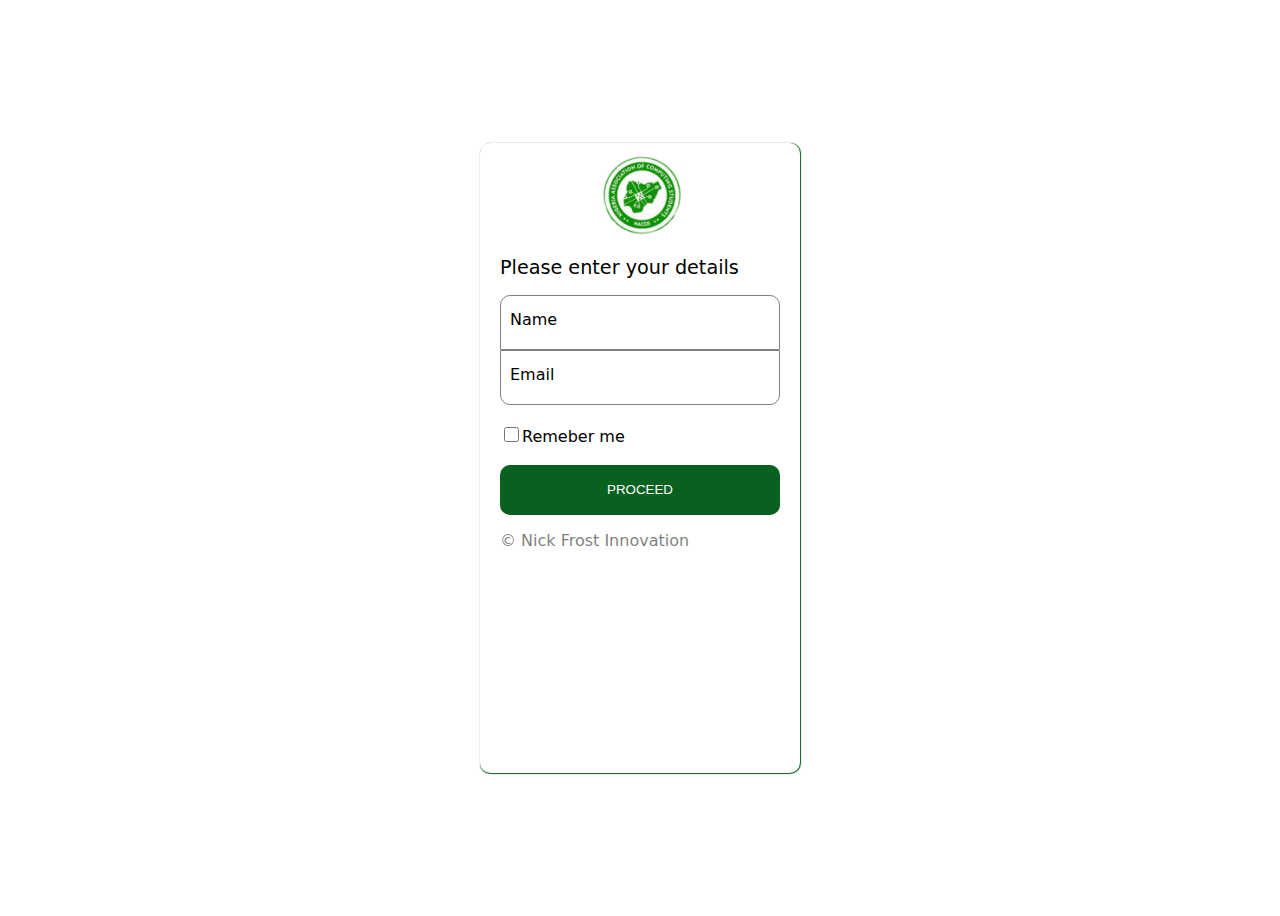
<file: index.html>
<!DOCTYPE html>
<html lang="en">
<head>
 <meta charset="UTF-8">
 <meta name="viewport" content="width=device-width, initial-scale=1.0">
 <meta name="description" content="NACOS EXECUTIVES">
 <meta name="owner" content="Nicholas Benson">
 <meta name="keywords" content="NACOS EXECUTIVES">
 
  <link rel="stylesheet" href="general.css">
  <link rel="stylesheet" href="loginpage.css">
 <link rel="icon" href="logo.png">
 <title>NACOS | login</title>
</head>

<body>
 <div class="container">
   
   <form class="login">
   <div class="logo"><a href="index.html" target="_self"><img src="logo.png" alt="logo" ></a></div>
    <h2 class="beforeform">Please enter your details</h2>

   <div class="input-group">
    <input type="text" id="name" name="name" autocomplete="name" required placeholder="">
   <label for="name">Name</label>
  </div>

   <div class="input-group">
    <input type="email" id="email" name="email" autocomplete="email" required placeholder="">
    <label for="email">Email</label>
   </div>

   <br>
   <label><input type="checkbox">Remeber me</label>
   <br><br>
   <a href="album.html" target="_self"><button type="button">PROCEED</button></a>
   <p class="trademark">&copy; Nick Frost Innovation</p>

   </form>
 </div>
</body>
</html>
</file>
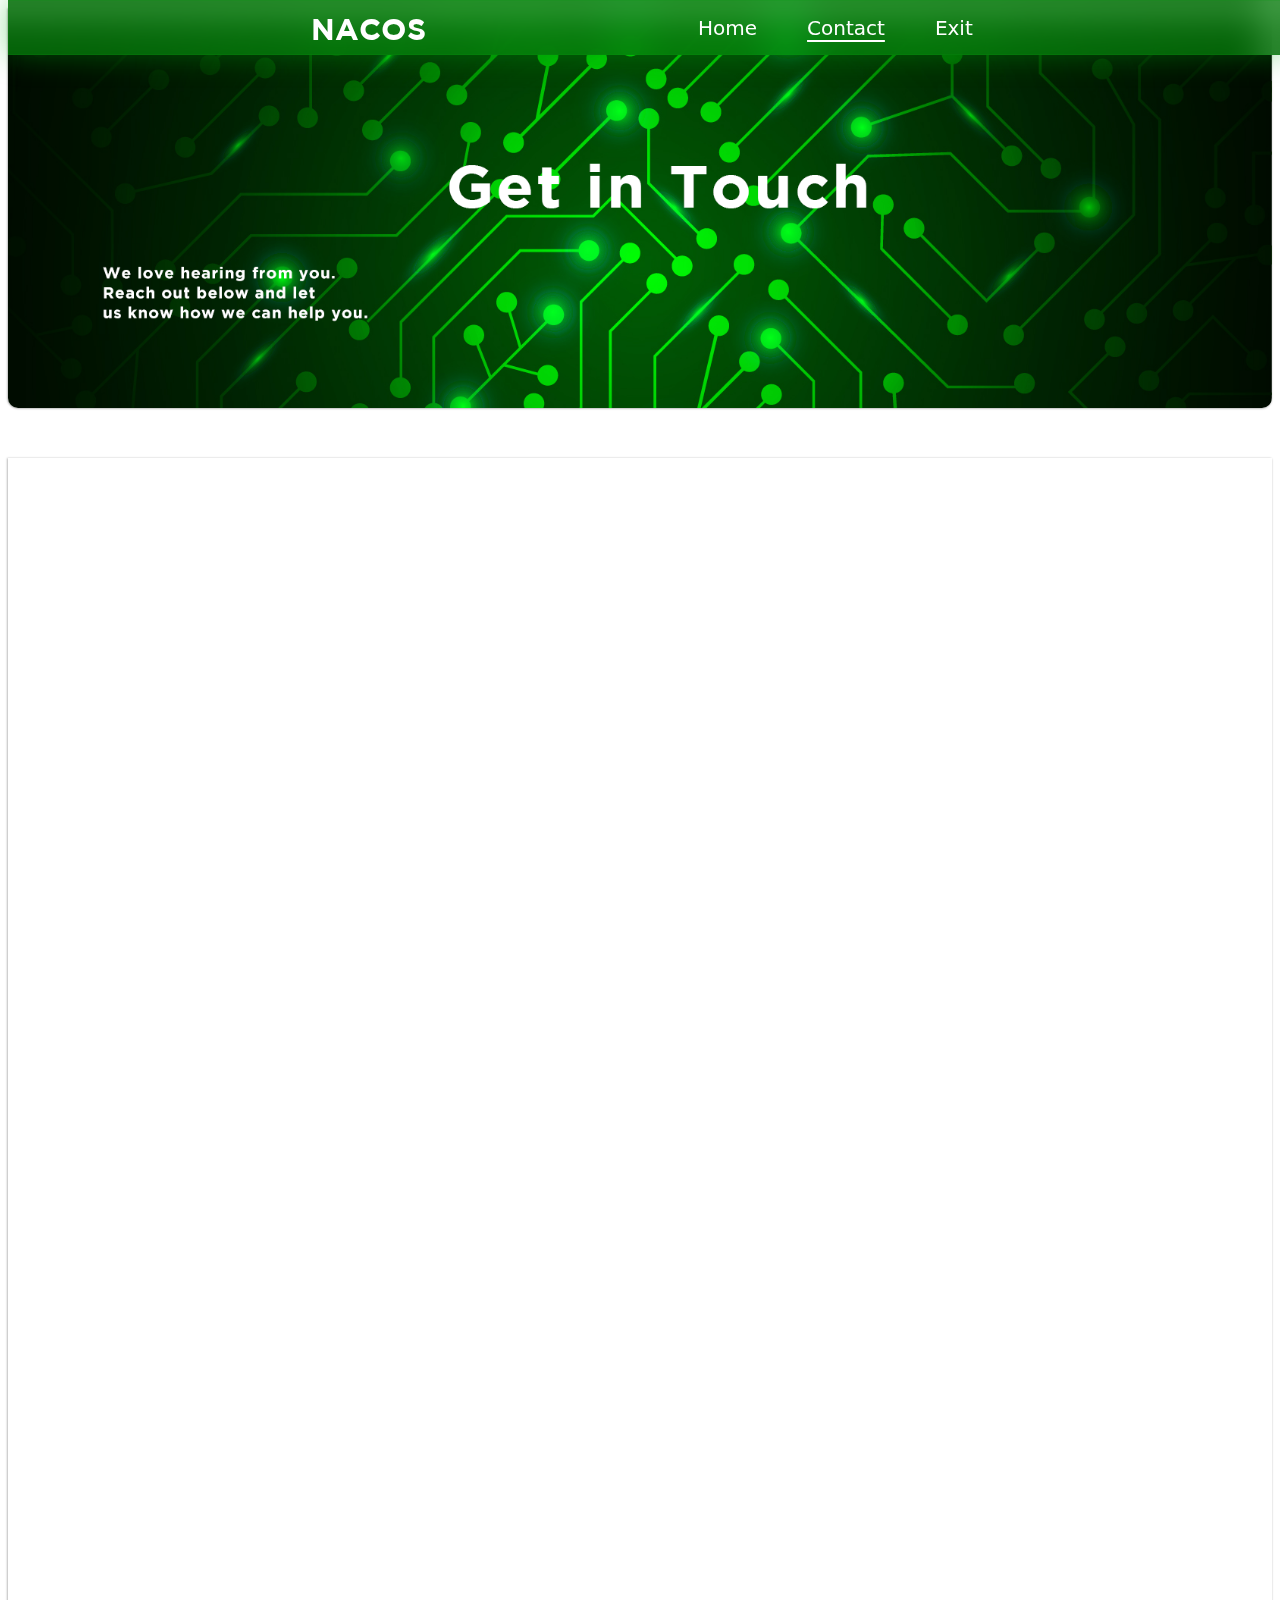
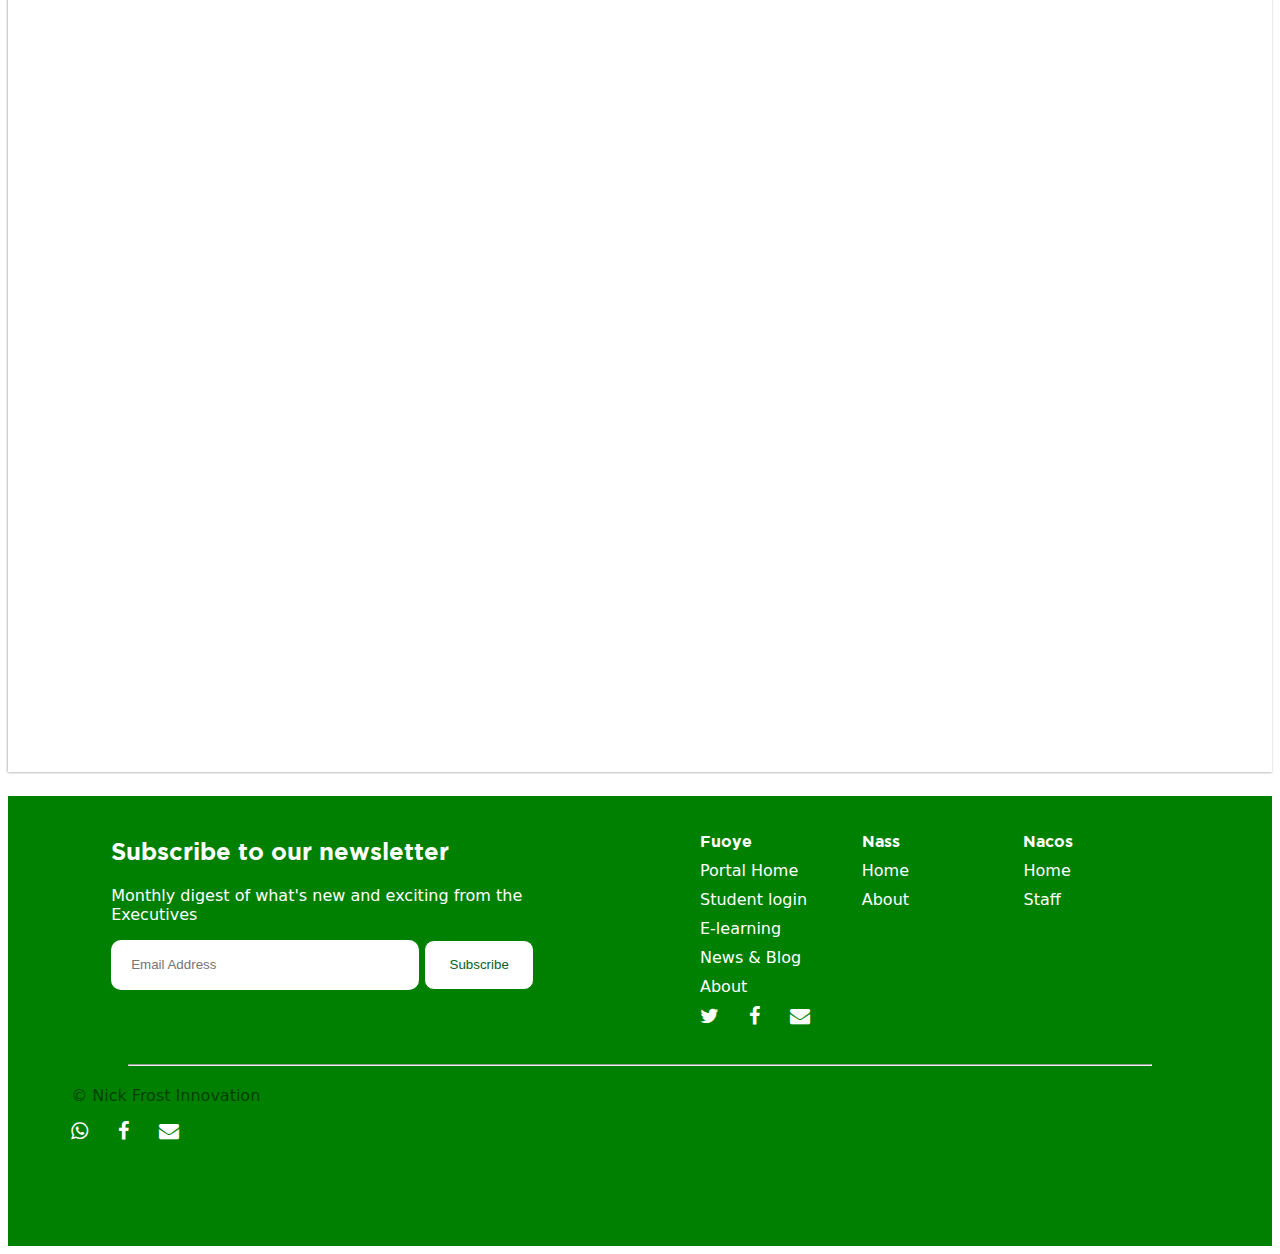
<file: contact.html>
<!DOCTYPE html>
<html lang="en">
<head>
  <meta name="viewport" content="width=device-width, initial-scale=1.0">
  <meta name="description" content="NACOS EXECUTIVES">
  <meta name="owner" content="Nicholas Benson">
  <meta name="keywords" content="NACOS EXECUTIVES">
  <link rel="stylesheet" href="general.css">  
  <link rel="stylesheet" href="homepage.css">
  <link rel="stylesheet" href="https://cdnjs.cloudflare.com/ajax/libs/font-awesome/4.7.0/css/font-awesome.min.css"/>

  <link rel="icon" href="logo.png">
  <title>NACOS | Contact</title>
</head>

<body>

 <div class="nav-section">
  <div class="nav">
   <div class="heading" id="nacos">NACOS</div>
   <div class="heading" id="list">
    <li><a href="album.html">Home</a></li>
    <li><a href="contact.html"  class="active">Contact</a></li>
    <li><a href="index.html">Exit</a></li>
   </div>
  </div>
 </div>

 <section class="hero-section shawdow-section contact-hero">
 </section>

<iframe
 src="https://docs.google.com/forms/d/e/1FAIpQLSdKXqPEeCftTzw2LzSwUc6FBZOWX1QC3Y1iTHy88umUNDFJiA/viewform?embedded=true"
 width="100%" height="1914" frameborder="0" marginheight="0" marginwidth="0" style="margin-top: 50px;" class="shawdow-section">Loading…</iframe>

 <footer>
  <section class="album">
   <div class="album-container" id="footer-container">
    <section class="footer-half">
     <div>
      <h2>Subscribe to our newsletter</h2>
      <p>Monthly digest of what's new and exciting from the Executives</p>
 
      <form action="#get" class="subscribe">
       <input type="email" name="email" id="subscribe" placeholder="Email Address">
       <input type="submit" value="Subscribe">
      </form>
     </div>
    </section>
 
    <section class="footer-half">
     <div class="footer-link">
      <p>Fuoye</p>
      <a href="https://fuoye.edu.ng/" target="_blank">Portal Home</a>
      <a href="https://ecampus.fuoye.edu.ng/portal/" target="_blank">Student login</a>
      <a href="https://elearning.fuoye.edu.ng/" target="_blank">E-learning</a>
      <a href="https://news.fuoye.edu.ng/activities " target="_blank">News & Blog</a>
      <a href="https://fuoye.edu.ng/about/" target="_blank">About</a>
      <a href="https://twitter.com/fuoyenews" target="_blank" class="fa fa-twitter">&ensp; &ensp;</a>
      <a href="https://www.facebook.com/FederalUniversityOyeEkiti" target="_blank" class="fa fa-facebook">&ensp;
       &ensp;</a>
      <a href="mailto:support@fuoye.edu.ng" target="_blank" class="fa fa-envelope"></a>
     </div>
 
     <div class="footer-link">
      <p>Nass</p>
      <a href="http://science.fuoye.edu.ng/" target="_blank">Home</a>
      <a href="http://science.fuoye.edu.ng/" target="_blank">About</a>
      <!--
         <a href="https://ecampus.fuoye.edu.ng/portal/" target="_blank">Student login</a>
         <a href="https://elearning.fuoye.edu.ng/" target="_blank">E-learning</a>
         <a href="https://news.fuoye.edu.ng/activities " target="_blank">News & Blog</a>
         <a href="https://twitter.com/fuoyenews" target="_blank" class="fa fa-twitter">&ensp; &ensp;</a>
         <a href="https://www.facebook.com/FederalUniversityOyeEkiti" target="_blank" class="fa fa-facebook">&ensp; &ensp;</a>
         <a href="mailto:support@fuoye.edu.ng" target="_blank" class="fa fa-envelope"></a>-->
     </div>
     <div class="footer-link">
      <p>Nacos</p>
      <a href="https://csc.fuoye.edu.ng/" target="_blank">Home</a>
      <a href="http://science.fuoye.edu.ng/staff/" target="_blank">Staff</a>
     </div>
    </section>
    <hr>
    <p class="trademark">&copy; Nick Frost Innovation</p>
    <a href="https://wa.me/+2349067529053" target="_blank" class="fa fa-whatsapp">&ensp; &ensp;</a>
    <a href="https://www.facebook.com/FederalUniversityOyeEkiti" target="_blank" class="fa fa-facebook">&ensp; &ensp;</a>
    <a href="mailto:bensonnicholas206@gmail.com" target="_blank" class="fa fa-envelope"></a>
   </div>
 
 
   </div>
  </section>
 </footer>
</body>
</html>
</file>
<file: general.css>
* {
 box-sizing: border-box;
}

body {
  font-family: system-ui, -apple-system, BlinkMacSystemFont, 'Segoe UI', Roboto, Oxygen, Ubuntu, Cantarell, 'Open Sans', 'Helvetica Neue', sans-serif
}

@font-face {
  font-family:"web-font";
  src: url("Gotham-Bold.ttf");
}
.nav-section {
  width: 100%;
  height: 55px;
  position: fixed;
  top: 0;
  z-index: 100;
  box-shadow: 0px 0px 30px rgba(2, 177, 16, 0.4);
  backdrop-filter: blur(20px);
  background-color: rgba(6, 156, 14, 0.6); 
  border: 1.5px solid rgba(6, 156, 14, 0.18);
}
/*Navigation Section*/
.nav {
  width: 100%;

}

div.heading {
  width: 50%;
  display: inline;
  height: auto;
  float: left;
}
.heading li {
  display: inline;
  float: left;
  text-decoration: none;
  padding-left: 50px;
}
.heading#nacos {
  font-size: 30px;
  text-align: center;
  color: var(--white);
  padding: 10px 0 10px 80px;
  font-weight: bold;
  font-family: "web-font";
}
.heading#list {
  font-size: 20px;
  text-align: left;
  padding: 15px 0;
 
}
.heading a, .footer-link a {
  color: var(--white);
text-decoration: none;
}

.heading a:hover {
text-decoration: underline;
text-underline-offset: 5px;
text-decoration-color: var(--white);
font-weight: bold;
}

.heading a.active {
text-decoration: underline;
text-underline-offset: 5px;
text-decoration-color: var(--white);
}
/* end of Navigation Scetion*/

hr {
  margin-top: 50px;
  margin-bottom: 20px;
  width: 90%;
}

:root{
 --blue: rgb(9, 97, 31);
 --green: green;
 --trans: transparent;
 --white: white;
 --black-shawdow: rgba(0, 0, 0, 0.2);
 --black: black
}

.trademark {
 color: var(--black);
 opacity: 0.5;
}

/* general styling*/
 
 hr.lines {
  visibility: hidden;
  width: 100%; 
  margin-top: 60px;
 }

 .shawdow-section {
    box-shadow: 0px 1px 2px var(--black-shawdow), -1px 0px 2px var(--black-shawdow);
 }

 .shawdow-section:hover {
     box-shadow: 0px 4px 8px var(--black-shawdow), -4px 0px 8px  var(--black-shawdow);}

.album-items, .album-img, .governor-img {
  background-color: var(--white);
}
section, .album-container, .governor-container, .governor-items {
  background-color: var(--trans);}

.footer-link p, footer h2, h1, h5, h1.title, h3.title{
  font-family: "web-font";
}

/*footer part*/
footer {
  width: 100%;
  height: 450px;
  background-color: var(--green);
  color: var(--white);
}
#footer-container {
  height: 55%;
}

.footer-half {
  width: 50%;
  height: 100%;
  display: inline;
  float: left;
  padding: 0 40px;
}

.footer-link {
  display: inline;
  float: left;
  height: 100%;
  width: 29%;
  margin-left: 20px;
}

.footer-link p {
  text-align: left;
  margin-bottom: 10px;
  font-weight: bolder;
}
.footer-link a:not(.fa) {
  display: block;
  margin-bottom: 10px;
}
.fa {
  font-size: 20px !important;
  color: var(--white);
  text-decoration: none;
}

.footer-link a:hover, .fa:hover {
  text-decoration: none !important;
  color: var(--black);
}

.subscribe {
  width: 90%;
  height: 50px;
}

.subscribe input:nth-child(1) {
  width: 70%;
  height: 100%;
   border-radius: 10px;
   padding: 20px;
   border: none;
}
.subscribe input:nth-child(2) {
  width: 25%;
  height: 100%;
  background-color: var(--white);
  color: var(--blue);
  outline: none;
  border: 1px solid var(--green);
  border-radius: 10px;
}
.subscribe input:nth-child(2):hover {
  background-color: var(--black) !important;
}
</file>
<file: loginpage.css>
div.container {
  position: relative;
  height: 100vh;
 }
 .login img {
   width: 30%;
   height: auto;
   transform: translate(100px, 0px);
}

 form.login {
 position: absolute;
  top: 50%;
  left: 50%;
  transform: translate(-50%, -50%);
  background-color: var(--trans);
  padding: 20px;
  padding: 10px 20px;
  border-radius: 10px;
  box-shadow: 0 1px 1px var(--blue), 1px 0 1px var(--blue);
  border: 1px var(--blue);
  height: 70vh;
  width: 25vw;
 }
 
  .login input[type="checkbox"] {
   height: 15px;
   width: 15px;
  }

  .login button {
   width: 100%;
   background-color: var(--blue);
   height: 50px;
   border: 0 solid var(--trans);
   border-radius: 10px;
   color: var(--white);
  }
  .login button:hover {
   background-color: var(--green);
  }
  .login a {
   text-decoration: none;
   
  }
   
   .input-group {
    position: relative;
   }
    .input-group input {
     width: 100%;
     border: 1px gray solid;
     height: 55px;
     width: 100%;
     padding: 10px;
    }
    .input-group label {
     position: absolute;
     top: 15px;
     left: 10px;
     color: var(--black);
     transition: all 0.5s ease;
     pointer-events: none;
    }
    .input-group input:focus ~ label, .input-group input:not(:placeholder-shown) ~ label {
     top: 5px;
     left: 10px;
     font-size: 70%;
     color: var(--blue);
    }
    #name {
     border-radius: 10px 10px 0 0;
    }
    #email {
     border-radius: 0 0 10px 10px;
    }
.login h2 {
 font-size: larger;
 font-weight: normal;
}
.input-group input:focus, .subscribe input:nth-child(1):focus {
 border: 2px solid var(--blue);
 outline: none;
}
</file>
<file: homepage.css>
/*album.html
 */

/*the hero section*/
.hero-section {
  width: 100%;
  height: 550px;
  background-image: url(faculty.png);
  background-size: cover;
  background-position: center;
  border-radius: 0 0 10px 10px;
  margin: 0;
  padding: 0;
  overflow: hidden;
}
.contact-hero {
  background-image: url(contact.png);
  height: 400px;
}

/*button.overlay-item {
  position: absolute;
  top: 400px;
  left: 80%;
  width: 150px;
  height: 50px;
  background-color: var(--blue);
  border-radius: 10px;
  font-size: 20px;
  border: none;
  outline: none;
  color: var(--white);
}/*

/*logo part*/

.feature-items, #middle-items {
  width: 60%;
  height: 100%;
  display: inline;
  float: left;
}

.feature-items:nth-child(2), #middle-item {
  width: 40%;
}

.feature-description {
  width: 100%;
  height: 100%;
}

.des-heading {
  width: 90%;
  height: 80%;
  margin: 80px 20px 20px 20px;
  padding-left: 20px;
  color: var(--blue);
  font-size: 25px;
  font-family: "web-font";
}

.des-heading span {
  color: var(--green);
  font-size: 22px;
}

.des-heading p {
  color: var(--black);
}

/*excutives part*/
h1.title, h3.title {
  margin-left: 60px; 
  font-size: 30px;
  color: var(--green);
  padding-top: 20px;
}

h3.title {
  font-size:25px;
  margin-bottom: 60px;
}

.album {
  width: 100%;
  margin-top: 20px;
  margin-bottom: -50px;
  padding-top: 20px;
  height: 450px;
  position: relative;
}

.album-container {
  position: absolute;
  width: 90%;
  height: 400px;
  left: 5%;
  margin-bottom: 20px;
}

#last-container {
  left: 15%;
  width: 70%;
}

#fl-item, #sl-item, #tl-item {
  width: 30%;
}

.album-items {
  width: 23%;
  height: 100%;
  display: inline;
  float: left;
  margin-left: 20px;
  border-radius: 20px 0;
  overflow: hidden;
  box-shadow: 0px 3px 6px rgba(0, 128, 0, 0.25);
}

.album-img {
  width: 100%;
  height: 75%;

}
.album-img img, .feature-description img, .governor-img img {
  width: 100%;
  height: 100%;
  object-fit: cover;
  object-position: 100% 20%;
  margin: 0;
  padding: 0;
}

.album-description {
  width: 100%;
  height: 30%;
  background-color:  transparent;
  padding: 10px;
  margin-top: -20px;
  text-align: center;
}
h5 span {
  color: var(--green);
  font-family: system-ui, -apple-system, BlinkMacSystemFont, 'Segoe UI', Roboto, Oxygen, Ubuntu, Cantarell, 'Open Sans', 'Helvetica Neue', sans-serif
}

.album-button {
  background-color: transparent;
  color: var(--blue);
  outline: none;
  border: 1px solid var(--green);
  width: 80px;
  height: 35px;
  margin-top: -15px;
  border-radius: 7px;
}
.album-button:hover, button.overlay-item:hover, .subscribe input:nth-child(2):hover, .manifesto:hover {
  color: var(--white);
  background-color: var(--green);
  cursor: pointer;
}

.governor-album {
  height: 350px; 
  margin-top: -30px;
  padding: 0;
}

.governor-container {
  height: 100%;
}

.governor-items {
  box-shadow: none;
  padding-left: 20px;
}

.governor-img {
  height: 75%;
  width: 100%;
  border-radius: 50%;
}

.governor-img img, .feature-description img {
  clip-path: circle(50% at center);
}

.governor-button {
  width: 100%;
  height: 45px;
  background-color: var(--blue);
  border-radius: 5px;
  font-size: 20px;
  border: none;
  outline: none;
  color: var(--white);
  margin-top: -50px;
}
</file>
